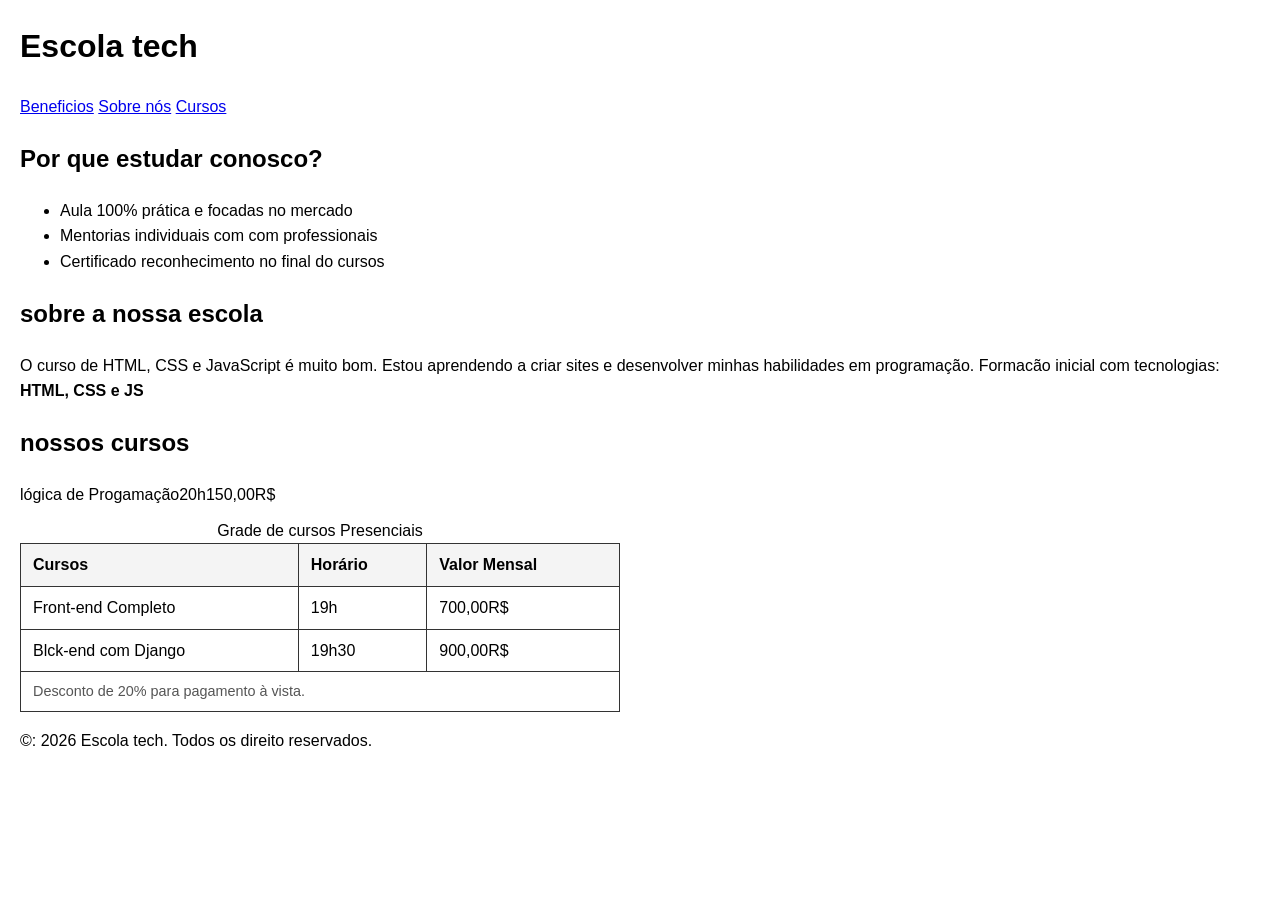
<file: Aula03.html>
<!DOCTYPE html>
<html lang="en">
<head>
    <meta charset="UTF-8">
    <meta name="viewport" content="width=device-width, initial-scale=1.0">
    <title>Document</title>
    <link rel="stylesheet" href="style-escola.css">
</head>

<body>
    <header>
        <h1>Escola tech</h1>
        <nav>
            </ul><a href="#Beneficios">Beneficios</a></ul>
            </ul><a href="#sobre">Sobre nós</a></ul>
            </ul><a href="#cursos">Cursos</a></ul>
        </nav>
    </header>
    <main>
        <section id="Beneficios">
            <h2>Por que estudar conosco?</h2>
            <ul>
                <li>Aula 100% prática e focadas no mercado</li>
                <li>Mentorias individuais com com professionais</li>
                <li>Certificado reconhecimento no final do cursos</li>
            </ul>
        </section>
        <section id="sobre">
            <h2>sobre a nossa escola</h2>
            <p>O curso de HTML, CSS e JavaScript é muito bom. Estou aprendendo a 
                criar sites e desenvolver minhas habilidades em programação.
            Formacão inicial com tecnologias: <strong>HTML, CSS e JS</strong></p>
        </section>
        <section id="cursos">
            <h2>nossos cursos</h2>
            <table>
                <caption>Grade de cursos Presenciais</caption>
                <thead>
                    <tr>
                        <th>Cursos</th>
                        <th>Horário</th>
                        <th>Valor Mensal</th>
                    </tr>
                </thead>
                <tbody>
                    <tr>
                        <td>Front-end Completo</td>
                        <td>19h</td>
                        <td>700,00R$</td>
                    </tr>
                    <tr>lógica de Progamação</tr>
                    <tr>20h</tr>
                    <tr>150,00R$</tr>
                    <tr>
                        <td>Blck-end com Django</td>
                        <td>19h30</td>
                        <td>900,00R$</td>
                    </tr>
                </tbody>
                <tfoot>
                    <td colspan="3">Desconto de 20% para pagamento à vista.</td>
                </tfoot>
            </table>
        </section>
    </main>
    <footer>
        <p>&copy: 2026 Escola tech. Todos os direito reservados.</p>
    </footer>
    
</body>
</html>
</file>
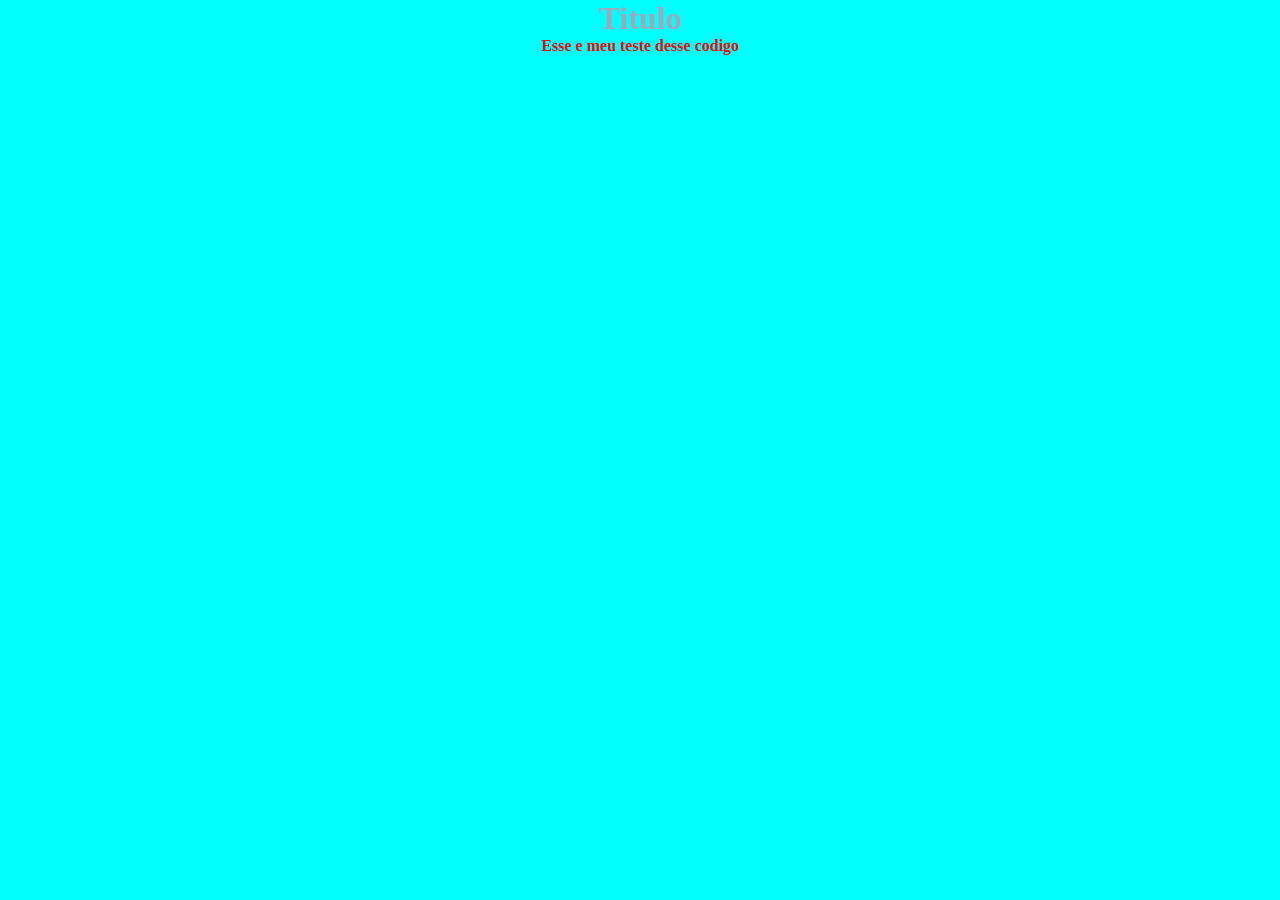
<file: teste.html>
<!DOCTYPE html>
<html lang="en">
<head>
    <meta charset="UTF-8">
    <meta name="viewport" content="width=device-width, initial-scale=1.0">
    <title>Documento</title>
    <!-- <style>
        body{background-color: rgb(0, 89, 255);
        color: white;}
    </style> -->
    <link rel="stylesheet" href="styles.css">
</head>
<body>
    <h1 >Titulo</h1>
    <p >Esse e meu teste desse codigo</p>
    <!-- <h1 style="text-align: center; color: red; font-weight: bold;"></h1>
    <p style="text-align: center; color: red; font-weight: bold;">Esse e meu teste desse codigo</p> -->
</body>
</html>
</file>
<file: style-escola.css>
body {
    font-family: Arial, sans-serif;
    line-height: 1.6;
    margin: 0;
    padding: 0 20px;
}

nav ul {
    list-style: none;
    padding: 0;
    display: flex;
    gap: 15px;
}

.lista-beneficios {
    margin-left: 20px;
}

table {
    border-collapse: collapse;
    width: 100%;
    max-width: 600px;
    margin-top: 10px;
}

th, td {
    border: 1px solid #333;
    padding: 8px 12px;
    text-align: left;
}

thead {
    background-color: #f4f4f4;
}

tfoot td {
    font-size: 0.9em;
    color: #555;
}
</file>
<file: styles.css>
*{
    margin: 0;
    padding: 0;
    box-sizing: border-box;
}
 
body{
    background-color: aqua;
    color: rgb(240, 236, 236);
}
 
h1{
 
    text-align: center;
    color: rgb(165, 165, 182);
    box-sizing: border-box;
}
 
p{
 
    text-align: center;
    color: red;
    font-weight: bold;
}

.texto{
    color: blue;
}
</file>
